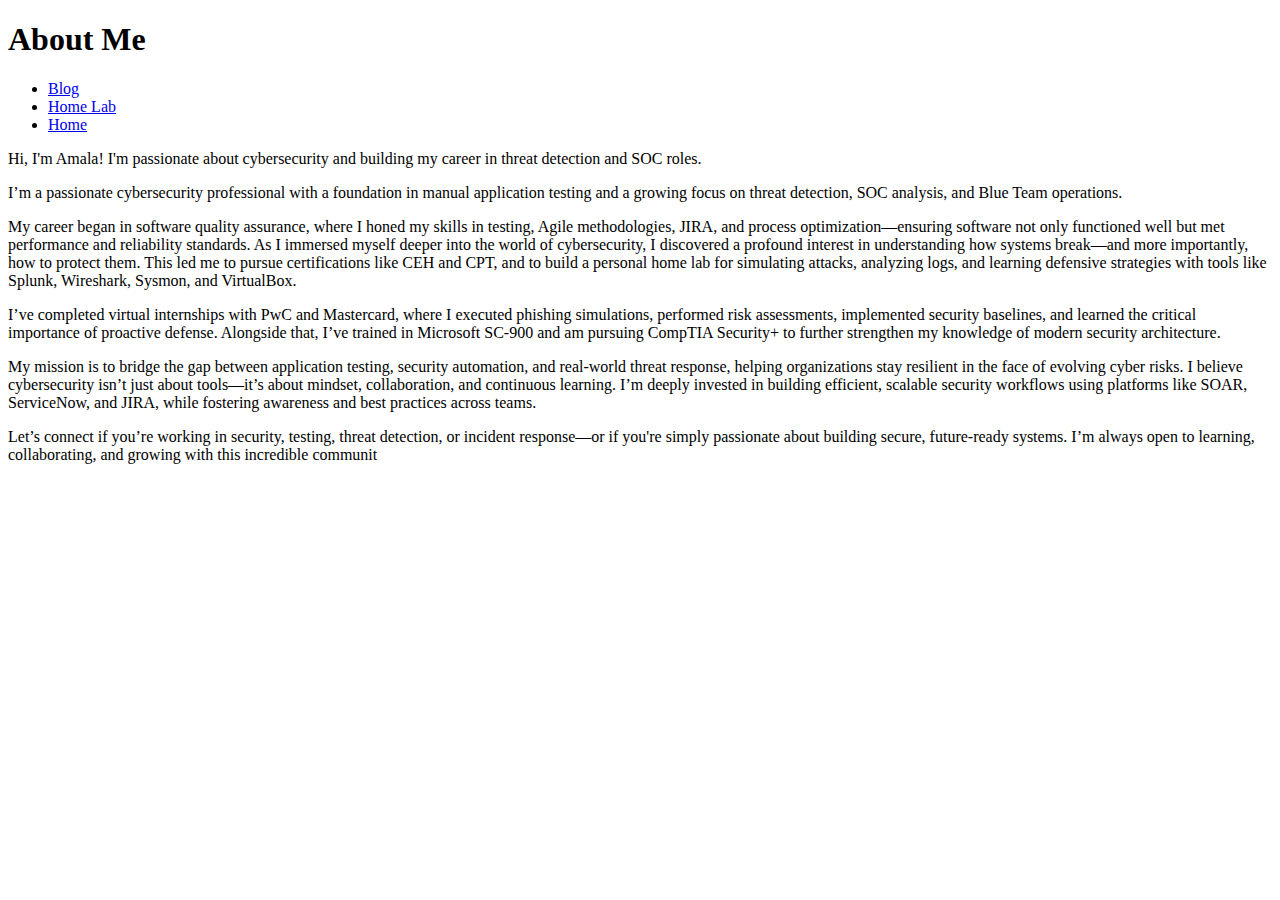
<file: about.html>
<!DOCTYPE html>
<html>
<head>
  <title>About Me</title>
</head>
<body>
  <h1>About Me</h1>
  <ul>
    <li><a href="blog.html">Blog</a></li>
    <li><a href="home_lab.html">Home Lab</a></li>
    <li><a href="index.html">Home</a></li>
  </ul>

  <p>Hi, I'm Amala! I'm passionate about cybersecurity and building my career in threat detection and SOC roles.</p>
  <p>I’m a passionate cybersecurity professional with a foundation in manual application testing and a growing focus on threat detection, SOC analysis, and Blue Team operations.<p> My career began in software quality assurance, where I honed my skills in testing, Agile methodologies, JIRA, and process optimization—ensuring software not only functioned well but met performance and reliability standards.
As I immersed myself deeper into the world of cybersecurity, I discovered a profound interest in understanding how systems break—and more importantly, how to protect them. This led me to pursue certifications like CEH and CPT, and to build a personal home lab for simulating attacks, analyzing logs, and learning defensive strategies with tools like Splunk, Wireshark, Sysmon, and VirtualBox.</p>
<p>I’ve completed virtual internships with PwC and Mastercard, where I executed phishing simulations, performed risk assessments, implemented security baselines, and learned the critical importance of proactive defense. Alongside that, I’ve trained in Microsoft SC-900 and am pursuing CompTIA Security+ to further strengthen my knowledge of modern security architecture.</p>
<p>My mission is to bridge the gap between application testing, security automation, and real-world threat response, helping organizations stay resilient in the face of evolving cyber risks. I believe cybersecurity isn’t just about tools—it’s about mindset, collaboration, and continuous learning. I’m deeply invested in building efficient, scalable security workflows using platforms like SOAR, ServiceNow, and JIRA, while fostering awareness and best practices across teams.</p>
<p>Let’s connect if you’re working in security, testing, threat detection, or incident response—or if you're simply passionate about building secure, future-ready systems. I’m always open to learning, collaborating, and growing with this incredible communit</p>
</body>
</html>
</file>
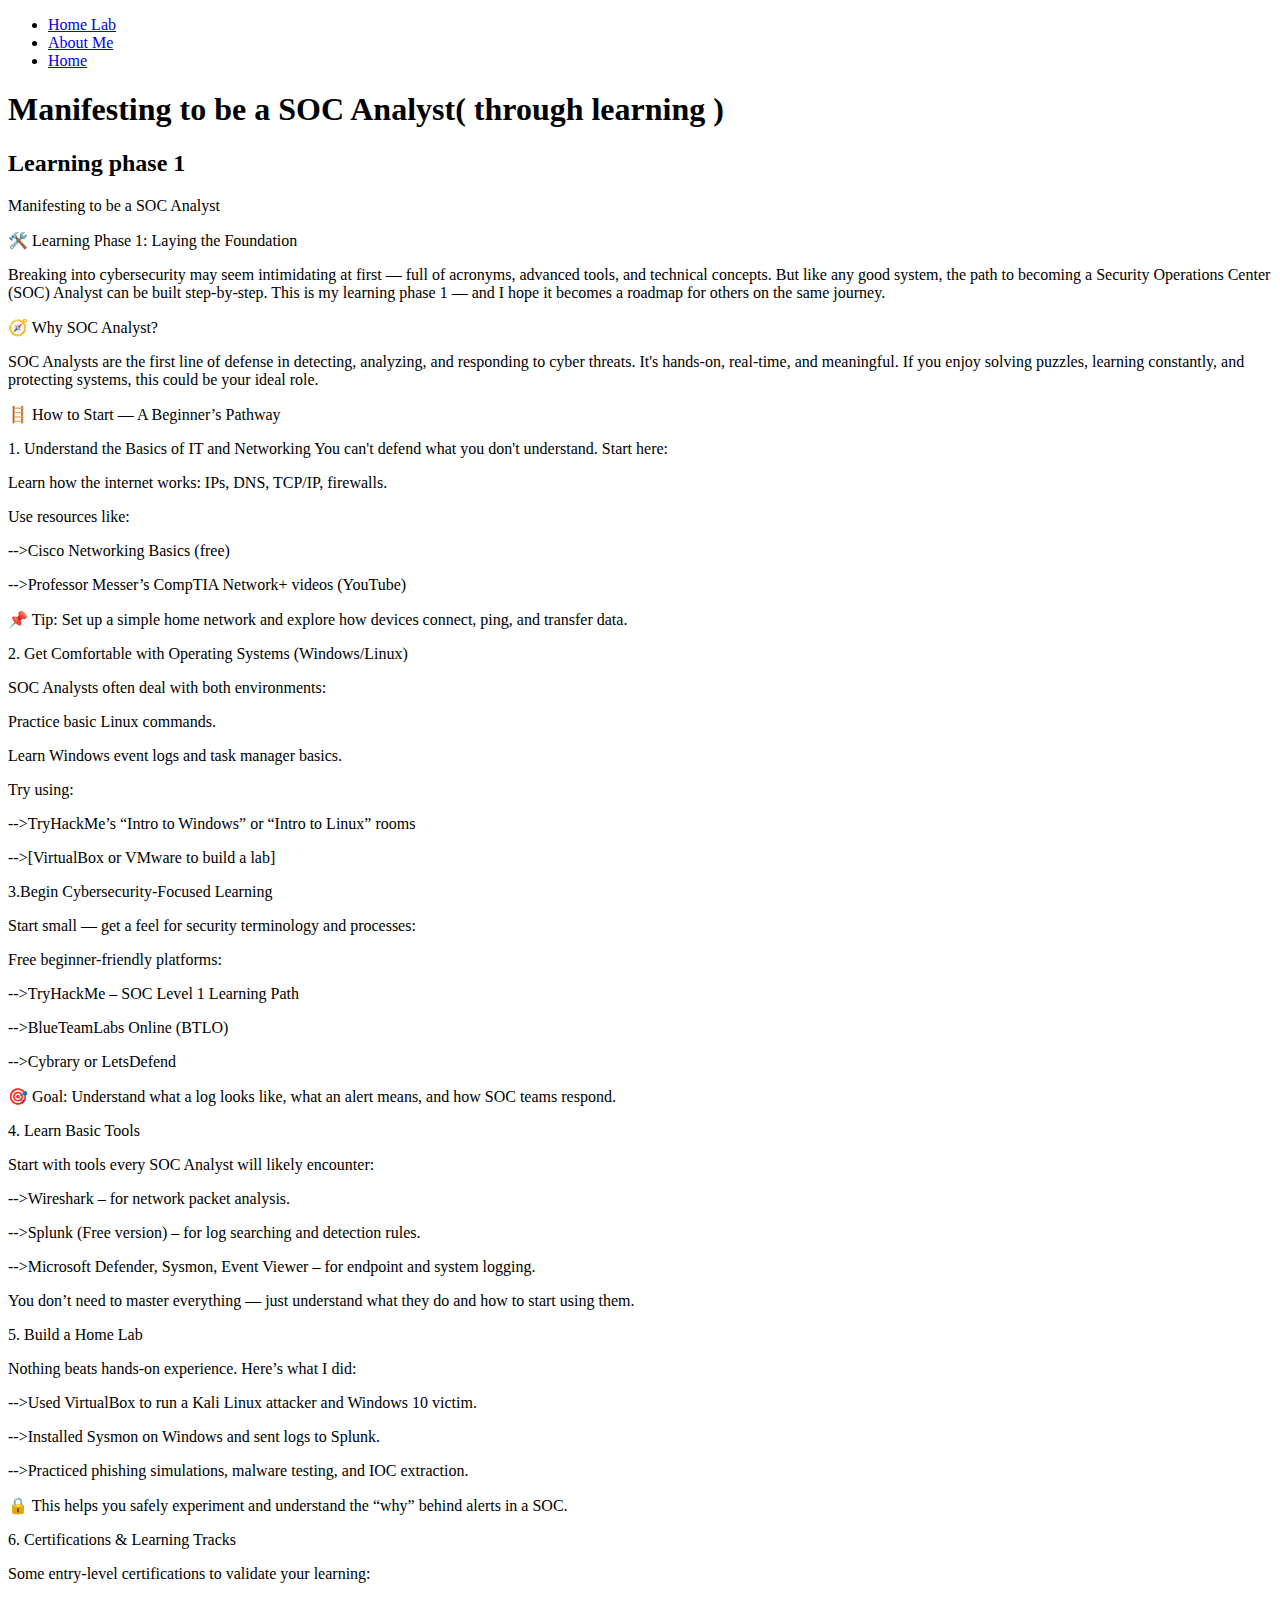
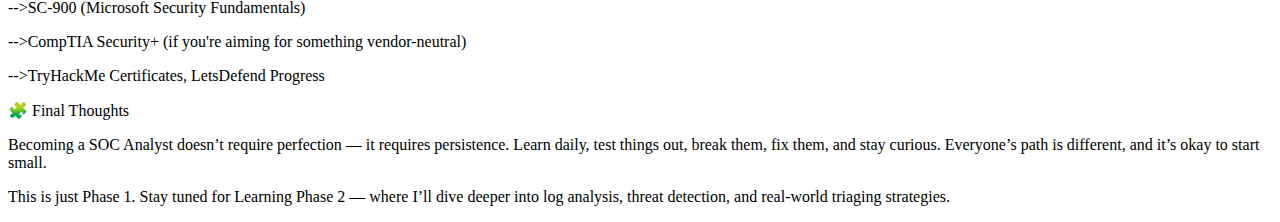
<file: blog.html>
<!DOCTYPE html>
<html>
<head>
  <title>My Blog</title>
</head>
<body>
  <ul>
    <li><a href="home-lab.html">Home Lab</a></li>
    <li><a href="about.html">About Me</a></li>
    <li><a href="index.html">Home</a></li>
  </ul>
  <h1>Manifesting to be a SOC Analyst( through learning )</h1>

  <h2>Learning phase 1</h2>
  <p> Manifesting to be a SOC Analyst</p>
<p>🛠️ Learning Phase 1: Laying the Foundation</p>
Breaking into cybersecurity may seem intimidating at first — full of acronyms, advanced tools, and technical concepts. But like any good system, the path to becoming a Security Operations Center (SOC) Analyst can be built step-by-step. This is my learning phase 1 — and I hope it becomes a roadmap for others on the same journey.

<p>🧭 Why SOC Analyst?</p>
<p>SOC Analysts are the first line of defense in detecting, analyzing, and responding to cyber threats. It's hands-on, real-time, and meaningful. If you enjoy solving puzzles, learning constantly, and protecting systems, this could be your ideal role.</p>

<p>🪜 How to Start — A Beginner’s Pathway</p>
<p>1. Understand the Basics of IT and Networking
You can't defend what you don't understand. Start here:</p>
<p>Learn how the internet works: IPs, DNS, TCP/IP, firewalls.</p>

 <p>Use resources like:</p
<p>-->Cisco Networking Basics (free)</p>
<p>-->Professor Messer’s CompTIA Network+ videos (YouTube)</p>

<p>📌 Tip: Set up a simple home network and explore how devices connect, ping, and transfer data.</p>

<p>2. Get Comfortable with Operating Systems (Windows/Linux)</p>

<p>SOC Analysts often deal with both environments:</p>
<p>Practice basic Linux commands.</p>
<p>Learn Windows event logs and task manager basics.</p>

<p>Try using:

<p>-->TryHackMe’s “Intro to Windows” or “Intro to Linux” rooms</p>
<p>-->[VirtualBox or VMware to build a lab]</p>

<p>3.Begin Cybersecurity-Focused Learning</p>

<p>Start small — get a feel for security terminology and processes:</p>
<p>Free beginner-friendly platforms:</p>
<p>-->TryHackMe – SOC Level 1 Learning Path</p>
<p>-->BlueTeamLabs Online (BTLO)</p>
<p>-->Cybrary or LetsDefend

<p>🎯 Goal: Understand what a log looks like, what an alert means, and how SOC teams respond.</p>

<p>4. Learn Basic Tools</p>
<p>Start with tools every SOC Analyst will likely encounter:</p>
<p>-->Wireshark – for network packet analysis.</p>
<p>-->Splunk (Free version) – for log searching and detection rules.</p>
<p>-->Microsoft Defender, Sysmon, Event Viewer – for endpoint and system logging.</p>

<p>You don’t need to master everything — just understand what they do and how to start using them.</p>

<p>5. Build a Home Lab</p>
<p>Nothing beats hands-on experience. Here’s what I did:</p>
<p>-->Used VirtualBox to run a Kali Linux attacker and Windows 10 victim.</p>
<p>-->Installed Sysmon on Windows and sent logs to Splunk.</p>
<p>-->Practiced phishing simulations, malware testing, and IOC extraction.</p>

<p>🔒 This helps you safely experiment and understand the “why” behind alerts in a SOC.</p>

<p>6. Certifications & Learning Tracks</p>
<p>Some entry-level certifications to validate your learning:</p>
<p>-->SC-900 (Microsoft Security Fundamentals)</p>
<p>-->CompTIA Security+ (if you're aiming for something vendor-neutral)</p>
<p>-->TryHackMe Certificates, LetsDefend Progress</p>

<p>🧩 Final Thoughts</p>
<p>Becoming a SOC Analyst doesn’t require perfection — it requires persistence. Learn daily, test things out, break them, fix them, and stay curious. Everyone’s path is different, and it’s okay to start small.</p>

<p>This is just Phase 1. Stay tuned for Learning Phase 2 — where I’ll dive deeper into log analysis, threat detection, and real-world triaging strategies.</p>

</body>
</html>
</file>
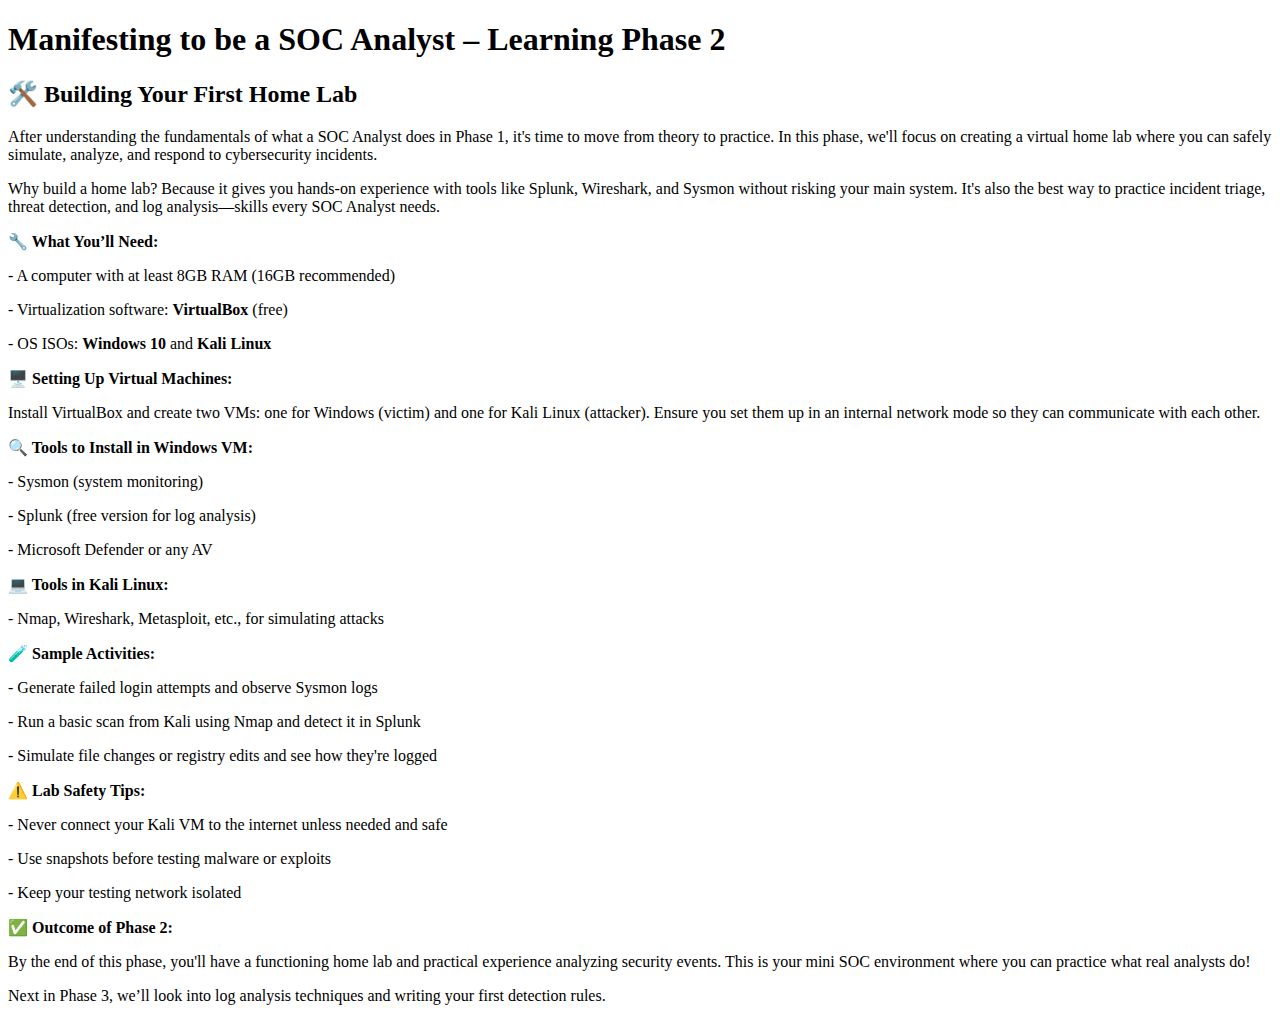
<file: home_lab.html>
<!DOCTYPE html>
<html lang="en">
<head>
  <meta charset="UTF-8">
  <title>Learning Phase 2: Building Your First Home Lab</title>
</head>
<body>

  <h1>Manifesting to be a SOC Analyst – Learning Phase 2</h1>
  <h2>🛠️ Building Your First Home Lab</h2>

  <p>After understanding the fundamentals of what a SOC Analyst does in Phase 1, it's time to move from theory to practice. In this phase, we'll focus on creating a virtual home lab where you can safely simulate, analyze, and respond to cybersecurity incidents.</p>

  <p>Why build a home lab? Because it gives you hands-on experience with tools like Splunk, Wireshark, and Sysmon without risking your main system. It's also the best way to practice incident triage, threat detection, and log analysis—skills every SOC Analyst needs.</p>

  <p><strong>🔧 What You’ll Need:</strong></p>
  <p>- A computer with at least 8GB RAM (16GB recommended)</p>
  <p>- Virtualization software: <strong>VirtualBox</strong> (free)</p>
  <p>- OS ISOs: <strong>Windows 10</strong> and <strong>Kali Linux</strong></p>

  <p><strong>🖥️ Setting Up Virtual Machines:</strong></p>
  <p>Install VirtualBox and create two VMs: one for Windows (victim) and one for Kali Linux (attacker). Ensure you set them up in an internal network mode so they can communicate with each other.</p>

  <p><strong>🔍 Tools to Install in Windows VM:</strong></p>
  <p>- Sysmon (system monitoring)</p>
  <p>- Splunk (free version for log analysis)</p>
  <p>- Microsoft Defender or any AV</p>

  <p><strong>💻 Tools in Kali Linux:</strong></p>
  <p>- Nmap, Wireshark, Metasploit, etc., for simulating attacks</p>

  <p><strong>🧪 Sample Activities:</strong></p>
  <p>- Generate failed login attempts and observe Sysmon logs</p>
  <p>- Run a basic scan from Kali using Nmap and detect it in Splunk</p>
  <p>- Simulate file changes or registry edits and see how they're logged</p>

  <p><strong>⚠️ Lab Safety Tips:</strong></p>
  <p>- Never connect your Kali VM to the internet unless needed and safe</p>
  <p>- Use snapshots before testing malware or exploits</p>
  <p>- Keep your testing network isolated</p>

  <p><strong>✅ Outcome of Phase 2:</strong></p>
  <p>By the end of this phase, you'll have a functioning home lab and practical experience analyzing security events. This is your mini SOC environment where you can practice what real analysts do!</p>

  <p>Next in Phase 3, we’ll look into log analysis techniques and writing your first detection rules.</p>

  
</body>
</html>
</file>
